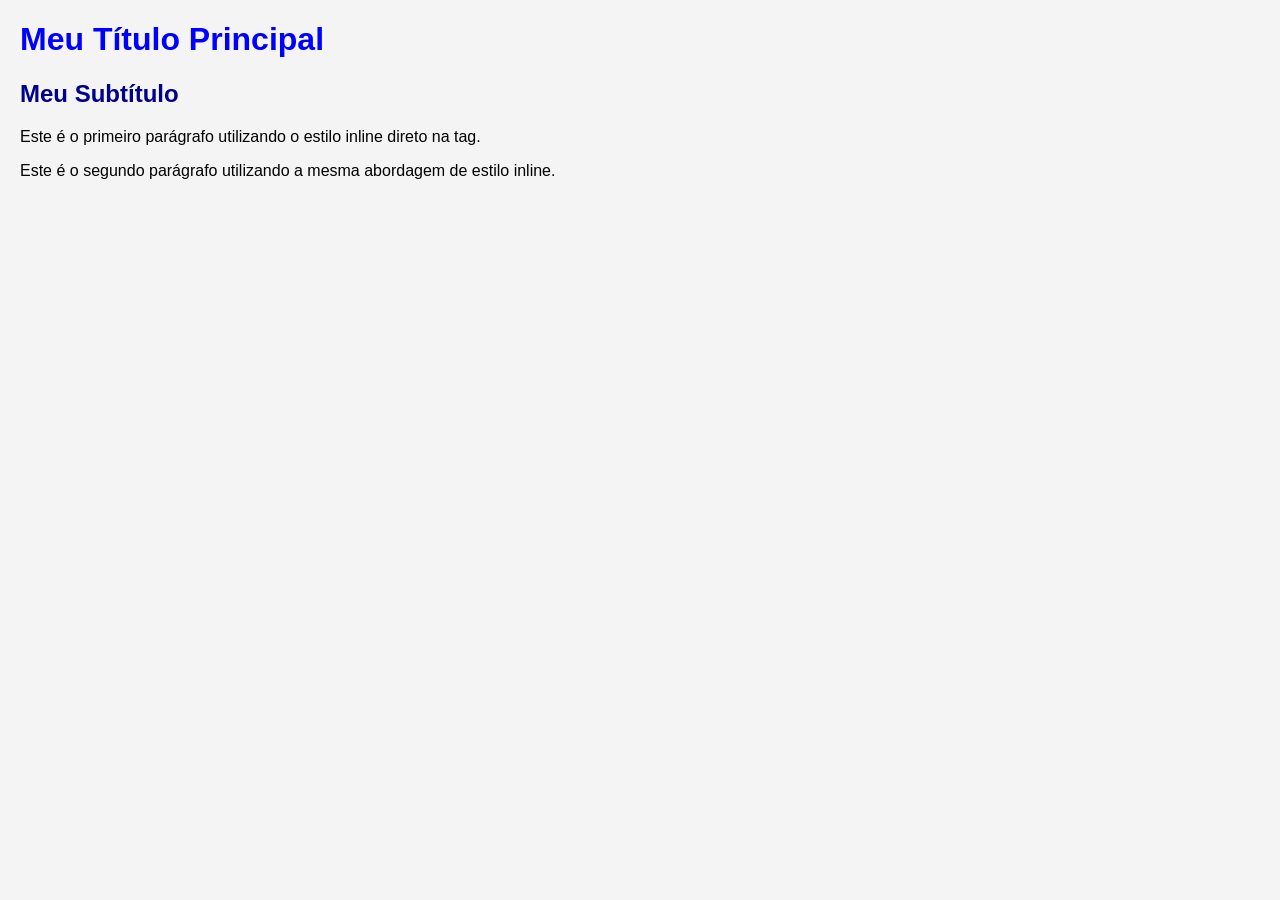
<file: exercicio02_inline.html>
<!DOCTYPE html>
<html lang="pt-br">
<head>
    <meta charset="UTF-8">
    <title>Exercício 2 - CSS Inline</title>
</head>
<body style="background-color: #f4f4f4; color: #000000; font-family: Arial, sans-serif; margin: 20px;">

    <h1 style="color: blue;">Meu Título Principal</h1>
    <h2 style="color: darkblue;">Meu Subtítulo</h2>

    <p>Este é o primeiro parágrafo utilizando o estilo inline direto na tag.</p>
    <p>Este é o segundo parágrafo utilizando a mesma abordagem de estilo inline.</p>

</body>
</html>
</file>
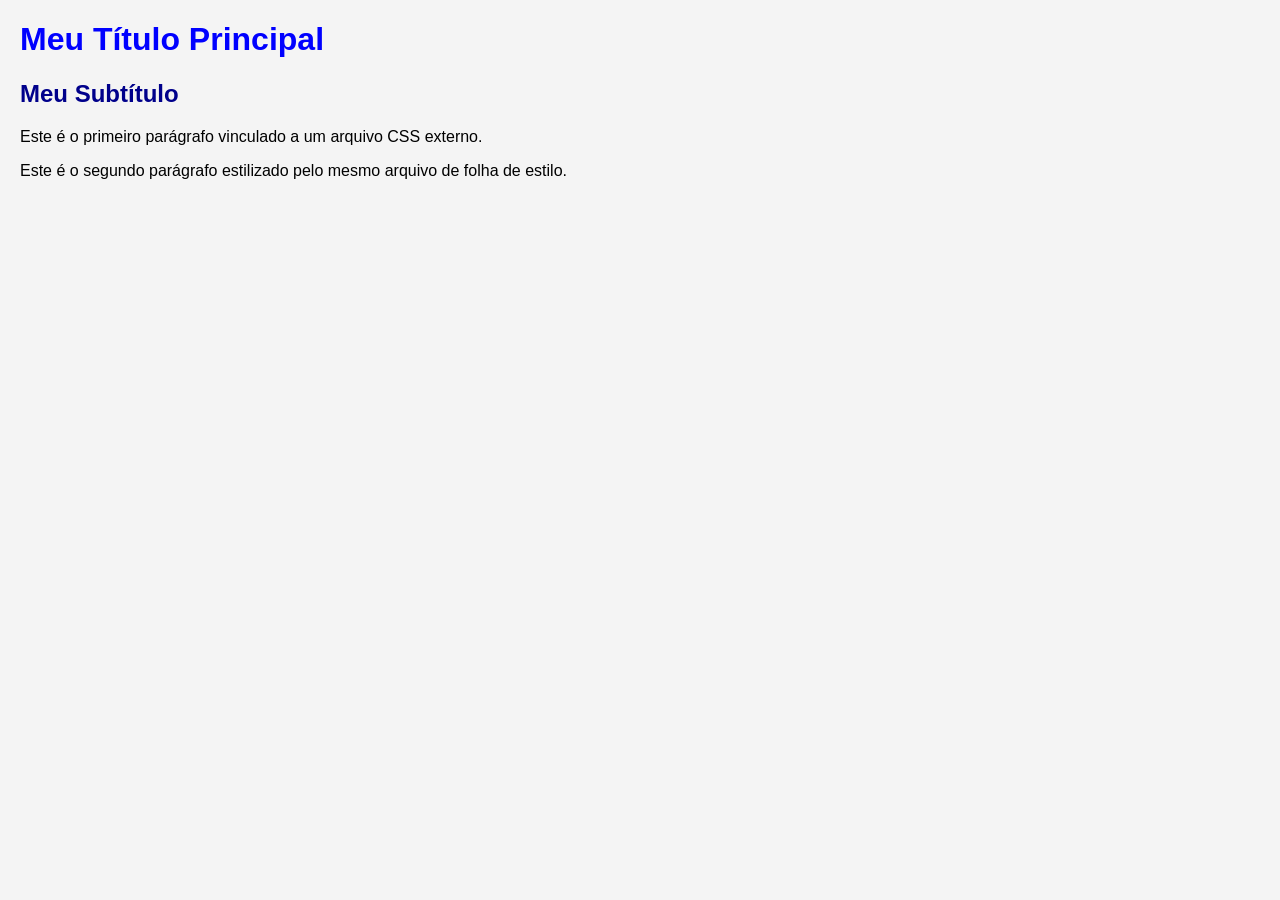
<file: exercicio2_externo.html>
<!DOCTYPE html>
<html lang="pt-br">
<head>
    <meta charset="UTF-8">
    <title>Exercício 2 - CSS Externo</title>
    <link rel="stylesheet" href="style_ex2.css">
</head>
<body>

    <h1>Meu Título Principal</h1>
    <h2>Meu Subtítulo</h2>

    <p>Este é o primeiro parágrafo vinculado a um arquivo CSS externo.</p>
    <p>Este é o segundo parágrafo estilizado pelo mesmo arquivo de folha de estilo.</p>

</body>
</html>
</file>
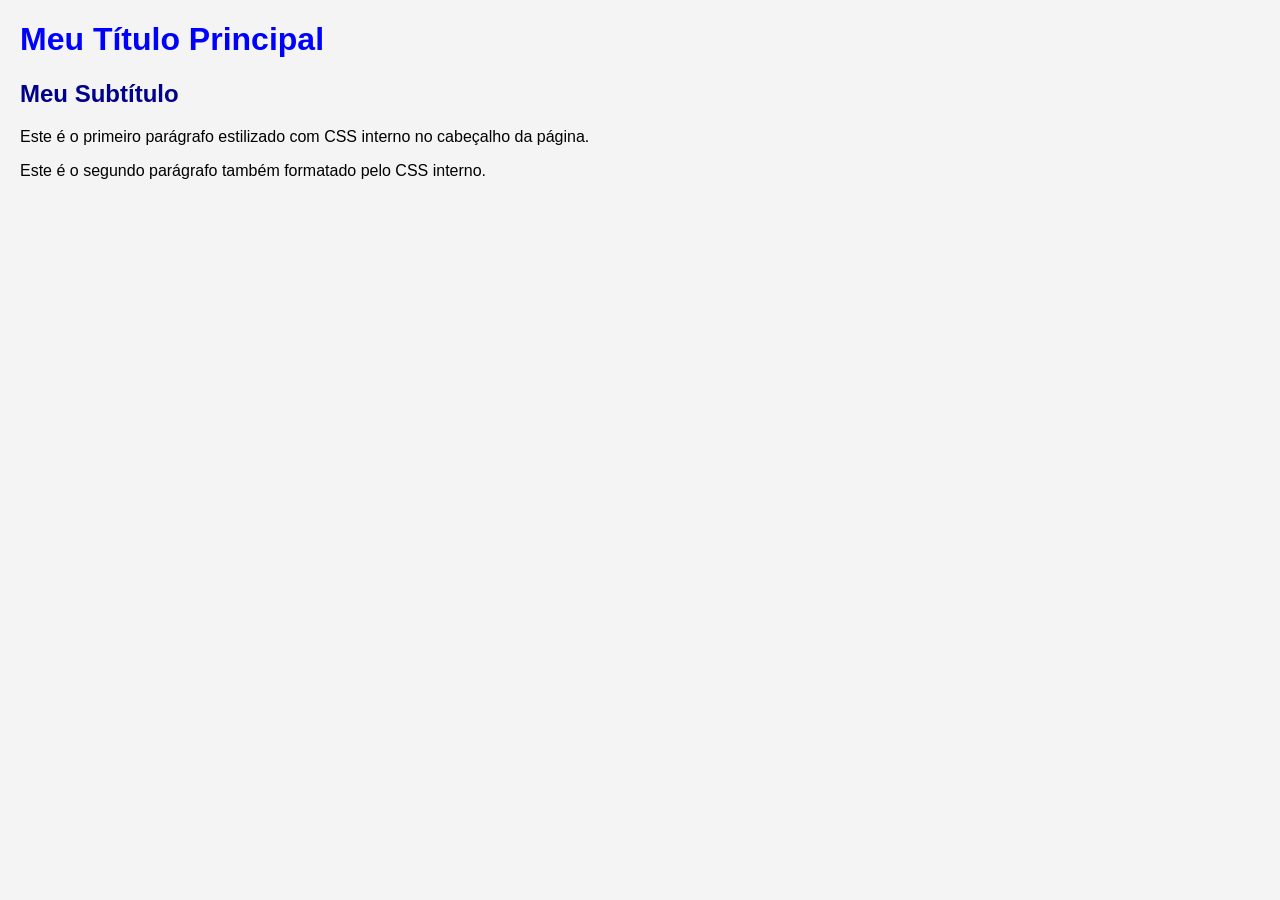
<file: exercicio2_interno.html>
<!DOCTYPE html>
<html lang="pt-br">
<head>
    <meta charset="UTF-8">
    <title>Exercício 2 - CSS Interno</title>
    <style>
        body {
            background-color: #f4f4f4;
            color: #000000;
            font-family: Arial, sans-serif;
            margin: 20px;
        }
        h1 {
            color: blue;
        }
        h2 {
            color: darkblue;
        }
    </style>
</head>
<body>

    <h1>Meu Título Principal</h1>
    <h2>Meu Subtítulo</h2>

    <p>Este é o primeiro parágrafo estilizado com CSS interno no cabeçalho da página.</p>
    <p>Este é o segundo parágrafo também formatado pelo CSS interno.</p>

</body>
</html>
</file>
<file: style_ex2.css>
body {
    background-color: #f4f4f4;
    color: #000000;
    font-family: Arial, sans-serif;
    margin: 20px;
}

h1 {
    color: blue;
}

h2 {
    color: darkblue;
}
</file>
